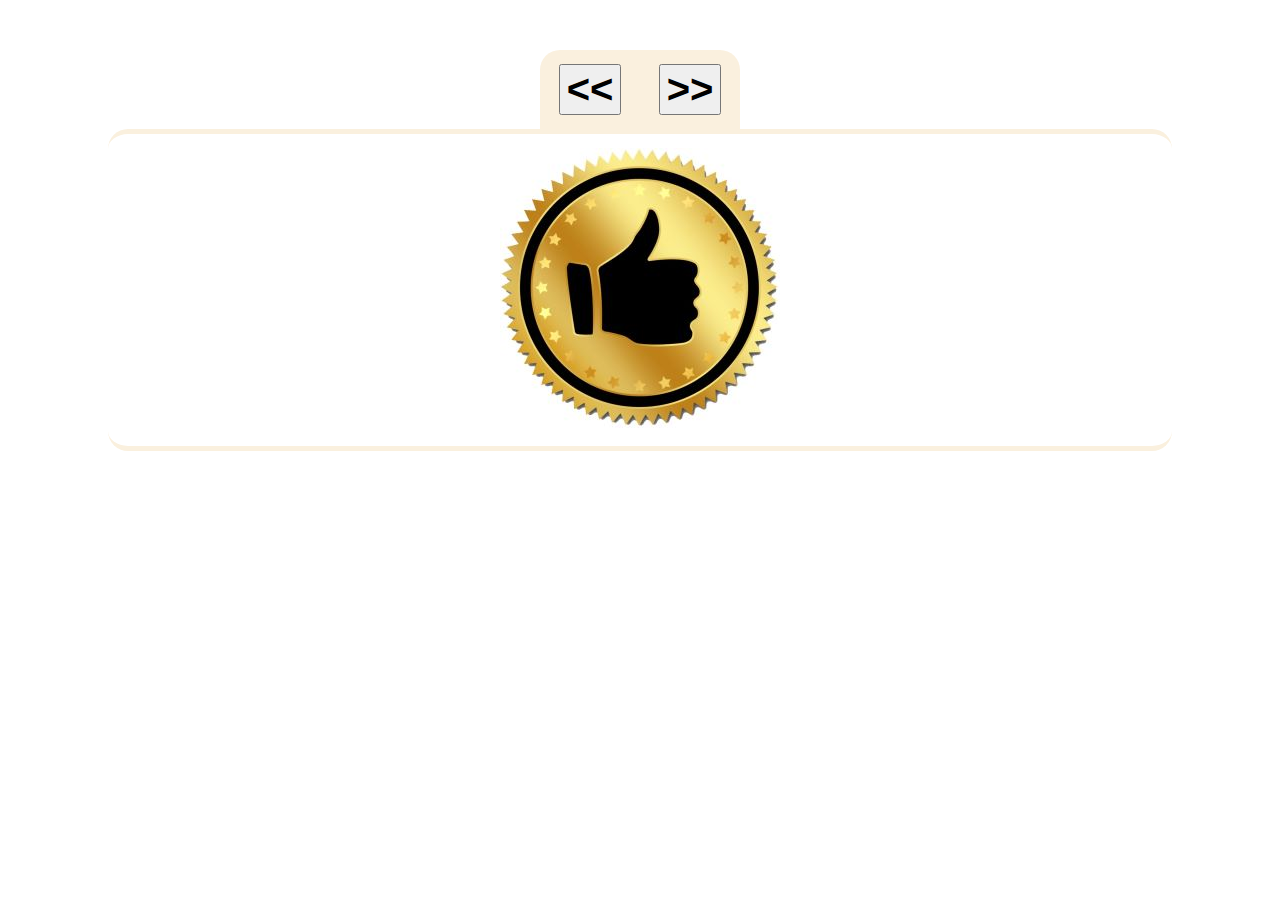
<file: laba78/index.html>
<!DOCTYPE html>
<html lang="en">
<head>
    <meta charset="UTF-8">
    <meta name="viewport" content="width=device-width, initial-scale=1.0">
    <title>Лабораторная 7-8</title>
	<link type="text/css" rel="stylesheet" href="style.css">
</head>
	<body>
		<div class="top">
		
			<div class="cont">
				<button onclick="prevSlide()"><b><<</b></button>
			</div>
			<div class="cont">
				<button onclick="nextSlide()"><b>>></b></button>
			</div>
			
		</div>	
		
		
		<div class="content">
			<img id="slider-image" src="" alt="Slider Image">
		</div>

   <script>
        const images = [
            "media/image1.jpg",
            "media/image2.jpg",
            "media/image3.jpg",
			"media/image4.jpg",
			"media/image1 (1).png"
        ];
        let currentSlide = 0;
        const imageElement = document.getElementById("slider-image");
        const slideNumberElement = document.getElementById("slide-number");

        function showSlide() {
            imageElement.src = images[currentSlide];
            slideNumberElement.innerText = currentSlide + 1;
        }

        function nextSlide() {
            currentSlide = (currentSlide + 1) % images.length;
            showSlide();
        }

        function prevSlide() {
            currentSlide = (currentSlide - 1 + images.length) % images.length;
            showSlide();
        }

        showSlide();
    </script>
	</body>
</html>
</file>
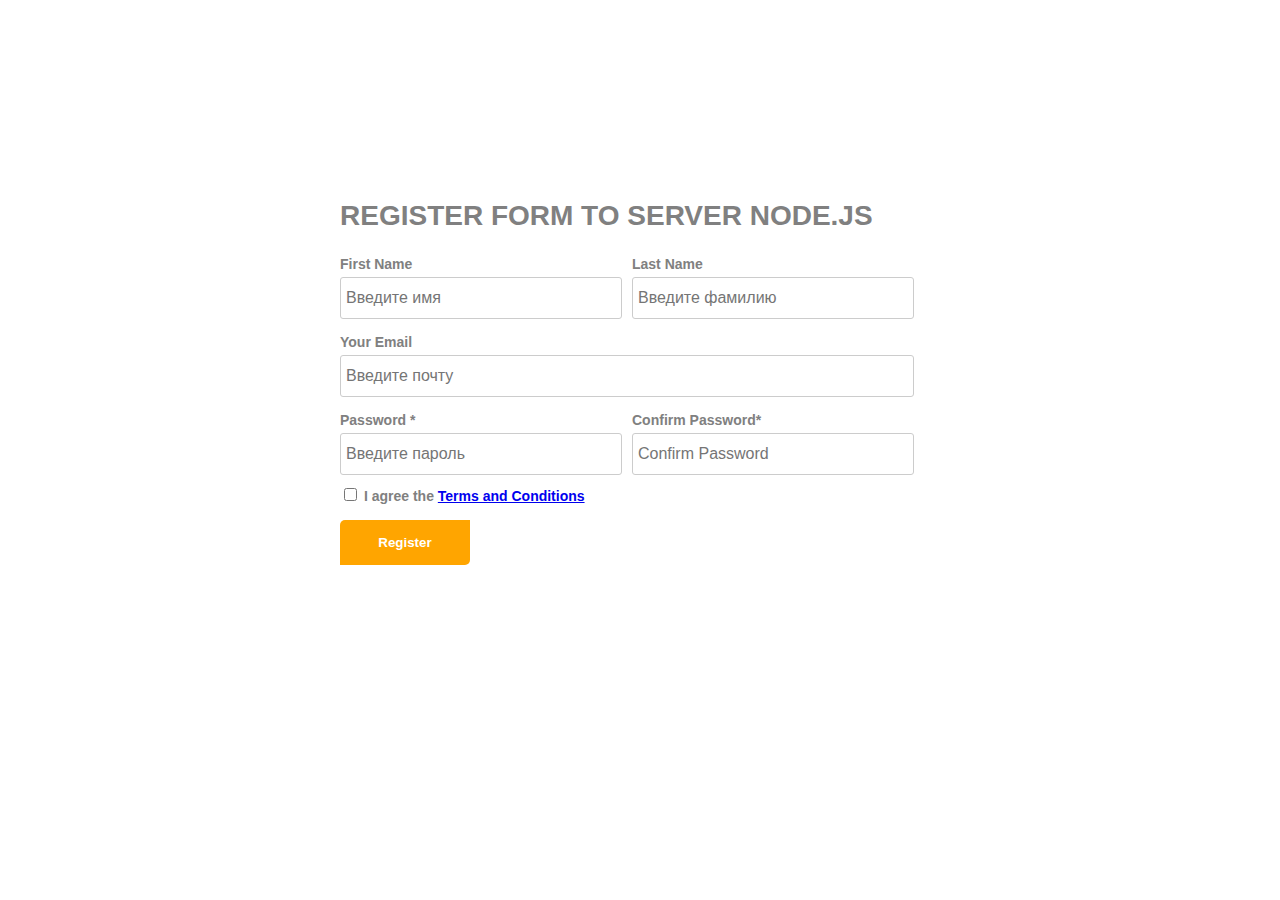
<file: laba910/index.html>
<!DOCTYPE html>
<html lang="en">
<head>
    <meta charset="UTF-8">
    <meta name="viewport" content="width=device-width, initial-scale=1.0">
    <title>Форма 910</title>
    <link type="text/css" rel="stylesheet" href="style910.css">
</head>
<body>
<div class="msg" id="message" style="display: none;"></b></div>
<div class="main">
    <h1> REGISTER FORM TO SERVER NODE.JS </h1>

    <form id="registrationForm" onsubmit="submitForm(event)">
        <div class="container">
            <label for="first_name">First Name</label><br>
            <input type="text" id="first_name" name="first_name"   placeholder="Введите имя">
        </div>
        <div class="container">
            <label for="last_name">Last Name</label><br>
            <input type="text" id="last_name" name="last_name"   placeholder="Введите фамилию">
        </div>

        <div class="container">
            <label for="email">Your Email</label><br>
            <input type="email" id="email" name="email"   placeholder="Введите почту">
        </div>

        <div class="container">
            <label for="password">Password <span class="h2">*</span></label><br>
            <input type="password" id="password" name="password"   autocomplete="off" placeholder="Введите пароль" >
        </div>
        <div class="container">
            <label for="confirm_password">Confirm Password<span class="h2">*</span></label><br>
            <input type="password" id="confirm_password" name="confirm_password"   autocomplete="off" placeholder="Confirm Password">
        </div>

        <div style="clear:both;"></div>
        <div class="name">
            <label for="checkbox"><input type="checkbox" name="checkbox" id="checkbox"> I agree the <a href="http://ya.ru">Terms and Conditions</a></label>
            <br><br>
            <button type="submit" class="btn"> <b>Register</b> </button>
        </div>
    </form>



<script>
    function submitForm(event) {
        event.preventDefault();

        const formData = {
            first_name: document.getElementById('first_name').value,
            last_name: document.getElementById('last_name').value,
            email: document.getElementById('email').value,
            password: document.getElementById('password').value,
            confirm_password: document.getElementById('confirm_password').value,
            checkbox: document.getElementById('checkbox').checked,
        };

        if (validateFormData(formData)) {
            fetch('http://localhost:3000/submitForm', {
                method: 'POST',
                headers: {
                    'Content-Type': 'application/json',
                },
                body: JSON.stringify(formData),
            })
            .then(response => response.json())
            .then(data => {
                // Отображаем сообщение после успешной отправки
                const messageElement = document.getElementById('message');
                messageElement.innerHTML = 'Данные успешно отправлены на сервер node.js';
                messageElement.style.display = 'block';

                setTimeout(() => {
                    messageElement.style.display = 'none';
                    location.reload();
                }, 3000);
            })
            .catch(error => console.error('Ошибка при отправке данных:', error));
        }
    }

    function validateFormData(formData) {
        if (!formData.first_name || !formData.last_name || !formData.email || !formData.password || !formData.confirm_password) {
            alert('Пожалуйста, заполните все обязательные поля.');
            return false;
        }

        if (formData.password !== formData.confirm_password) {
            alert('Пароли не совпадают.');
            return false;
        }

        return true;
    }
</script>
</body>
</html>
</file>
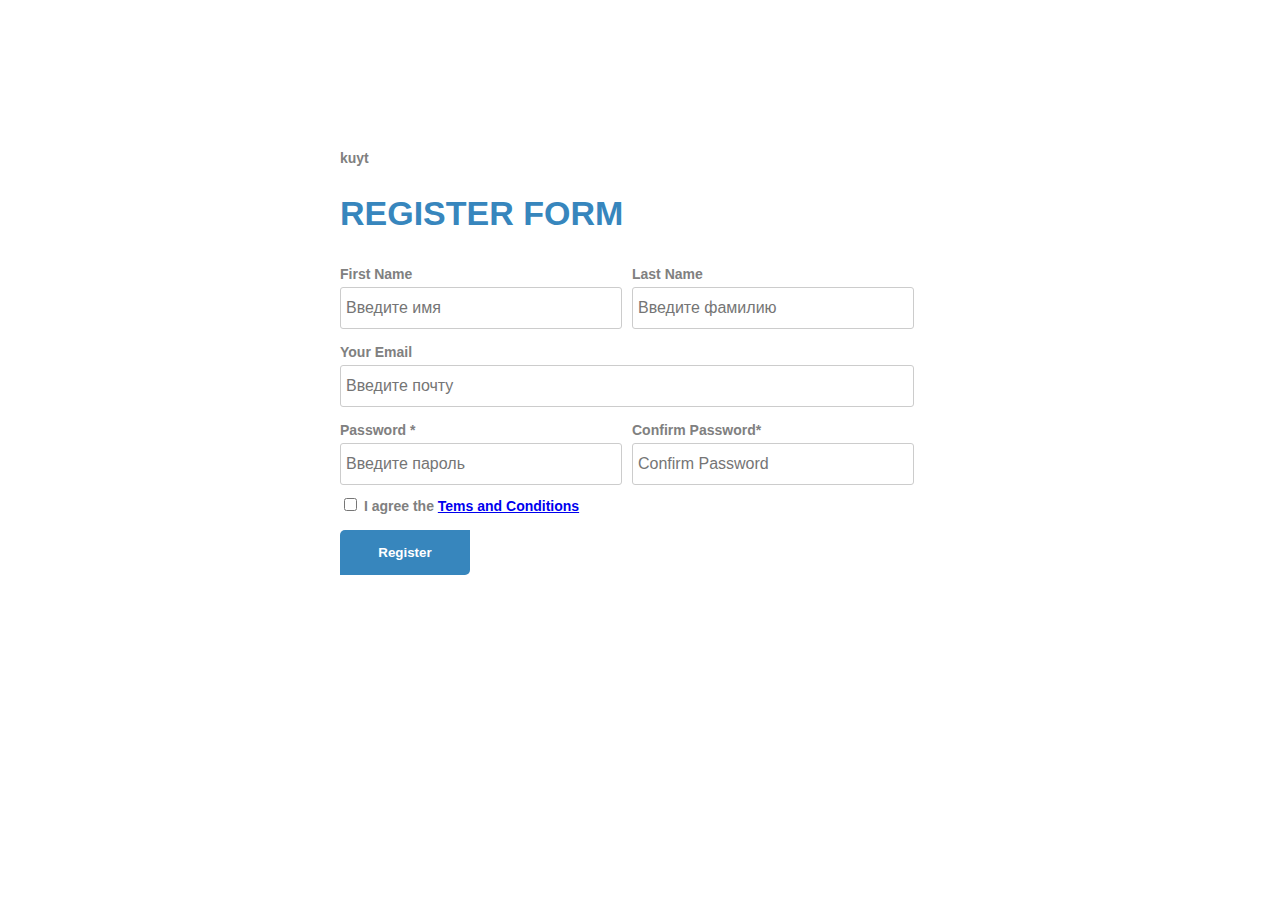
<file: laba13.html>
<!DOCTYPE html>
<html lang="en">
<head>
    <meta charset="UTF-8">
    <meta name="viewport" content="width=device-width, initial-scale=1.0">
    <title>Форма 13</title>
	<link type="text/css" rel="stylesheet" href="style13.css">
</head>
<body>

<div class="main">
kuyt
<h2> REGISTER FORM </h2>
<form>	
		<div class="container">
			<label for="name">First Name</label><br>
			<input type="text" id="name" name="name" required placeholder="Введите имя"> 
		</div>
		<div  class="container">
			<label for="name">Last Name </label><br>
			<input type="name" id="name" name="name" required placeholder="Введите фамилию">
		</div>
						
		<div  class="mail">
			<label for="email">Your Email</label><br>
			<input type="email" id="age" name="age" required placeholder="Введите почту">
		</div >

		<div  class="container">
			<label> Password <span class="h2">*</span> </label><br>
			<input type="text" required autocomplete="off" placeholder="Введите пароль" >
		</div>	
		<div  class="container">
			<label> Confirm Password<span class="h2">*</span></label><br>			
			<input type="text" required autocomplete="off" placeholder="Confirm Password">
		</div>
		
		<div style="clear:both;"></div>
		<div class="name">
			<label for="checkbox"><input type="checkbox" id="checkbox"> I agree the <a href="http://ya.ru">Tems and Conditions</a></label>
			<br><br>
			<button class="btn"> <b>Register</b> </button>
		</div>	
</div> 
</form>	 
</body>
</html>
</file>
<file: laba78/style.css>
.top {
	margin:auto;
	margin-top: 50px;
	width: 200px; 
	background: #faf0de;
	border-radius: 20px 20px 0 0;
	display: flex;
	flex-direction: row;
	flex-wrap: wrap;
}
.content {
	border-radius: 20px;
	/* max-width: 800px; */
	padding:14px;
	margin: auto; 

	margin-left:100px;
	margin-right:100px;
	border-top: 5px solid #faf0de;
	border-bottom: 5px solid #faf0de;
	text-align: center;
}
b {
	font-size: 40px;
}	
.cont {
	padding:14px;
	margin: auto; 
}
</file>
<file: laba910/style910.css>
body {
	font-family: Verdana, Geneva, sans-serif;
	font-size: 16px;
	font-size: 14px;
	font-weight: bold;
	color: #808080;
}

h2 {	
	font-size: 34px;
	color: #3786bd;
	text-align: left;
}

.main {
  margin-top:200px;
  margin-left: auto;
  margin-right: auto;
/*   background: #f5f5f5; */
  max-width: 600px;
}
.container {
	float: left;
/* 	background: #8ac8ff; */
	margin: 5px 5px 5px 0px;
}
.mail {
	float: left;
/* 	background: #8a00ff; */
	margin: 5px 5px 5px 0px;
}

input[type="text"], input[type="email"], input[type="name"], input[type="password"], select {
	padding: 5px;
	font-size: 16px;
	border-radius: 3px;
	border: 1px solid #ccc;
	margin: 5px 5px 5px 0px;
	height: 30px;	
	width: 270px;
}
input[type="email"], select {
	width: 562px;
}

.btn {
	float: left; 
	height: 45px;
	width: 130px;
	border: 0px solid #000; 
    background: #ffa500;
    color: #fff;
	border-radius: 5px 0px 5px 0px;	
}

.msg {
	font-size: 20px;
	background:#ffffff;
	height:800px;
	left: 50%;
	margin-left: -500px;
	position: absolute;
	width: 1000px;
	text-align: center;
	vertical-align: middle;
	line-height: 90px;     
}
</file>
<file: style13.css>
body {
	font-family: Verdana, Geneva, sans-serif;
	font-size: 16px;
	font-size: 14px;
	font-weight: bold;
	color: #808080;
}

h2 {	
	font-size: 34px;
	color: #3786bd;
	text-align: left;
}

.main {
  margin-top:150px;
  margin-left: auto;
  margin-right: auto;
/*   background: #f5f5f5; */
  max-width: 600px;
}
.container {
	float: left;
/* 	background: #8ac8ff; */
	margin: 5px 5px 5px 0px;
}
.mail {
	float: left;
/* 	background: #8a00ff; */
	margin: 5px 5px 5px 0px;
}

input[type="text"], input[type="email"], input[type="name"], select {
	padding: 5px;
	font-size: 16px;
	border-radius: 3px;
	border: 1px solid #ccc;
	margin: 5px 5px 5px 0px;
	height: 30px;	
	width: 270px;
}
input[type="email"], select {
	width: 562px;
}

.btn {
	float: left; 
	height: 45px;
	width: 130px;
	border: 0px solid #000; 
    background: #3786bd;
    color: #fff;
	border-radius: 5px 0px 5px 0px;	
}
</file>
